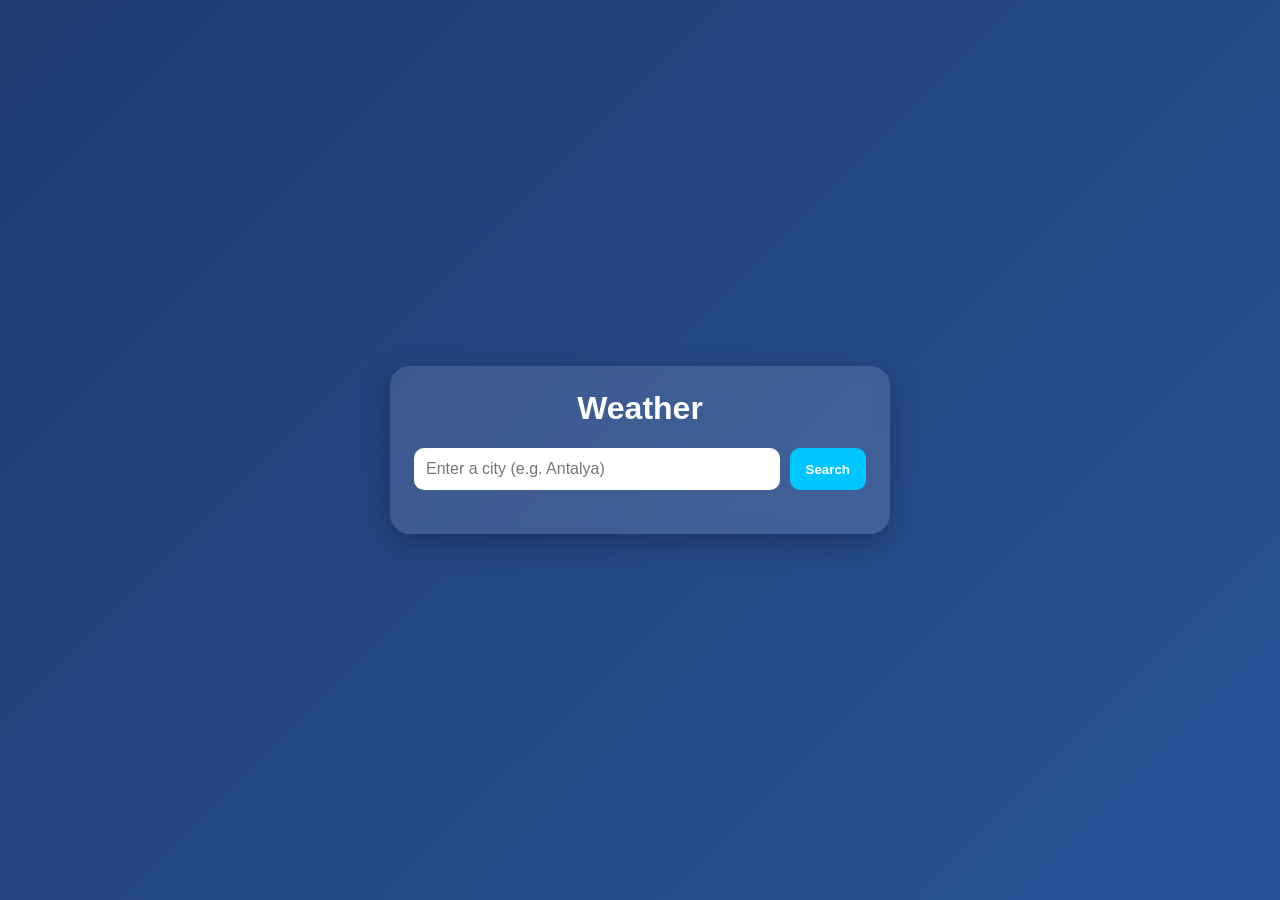
<file: technical_examples.html>
<!DOCTYPE html>
<html lang="en">
<head>
  <meta charset="UTF-8" />
  <meta name="viewport" content="width=device-width, initial-scale=1.0" />
  <title>Weather Application</title>
  <style>
    * {
      box-sizing: border-box;
      font-family: Arial, sans-serif;
    }

    body {
      margin: 0;
      min-height: 100vh;
      background: linear-gradient(135deg, #1e3c72, #2a5298);
      display: flex;
      justify-content: center;
      align-items: center;
      color: white;
      padding: 20px;
    }

    .card {
      width: 100%;
      max-width: 500px;
      background: rgba(255,255,255,0.12);
      border-radius: 20px;
      padding: 24px;
      backdrop-filter: blur(8px);
      box-shadow: 0 10px 30px rgba(0,0,0,0.25);
    }

    h1 {
      margin-top: 0;
      text-align: center;
    }

    .search-box {
      display: flex;
      gap: 10px;
      margin-bottom: 20px;
    }

    input {
      flex: 1;
      padding: 12px;
      border: none;
      border-radius: 10px;
      font-size: 16px;
      outline: none;
    }

    button {
      padding: 12px 16px;
      border: none;
      border-radius: 10px;
      background: #00c6ff;
      color: white;
      font-weight: bold;
      cursor: pointer;
    }

    button:hover {
      opacity: 0.9;
    }

    .result {
      margin-top: 20px;
      padding: 16px;
      border-radius: 14px;
      background: rgba(255,255,255,0.08);
    }

    .hidden {
      display: none;
    }

    .error {
      margin-top: 15px;
      color: #ffd4d4;
      background: rgba(255, 0, 0, 0.15);
      padding: 10px;
      border-radius: 10px;
    }

    .label {
      opacity: 0.8;
      font-size: 14px;
    }

    .value {
      font-size: 22px;
      font-weight: bold;
      margin-bottom: 10px;
    }

    .mini-grid {
      display: grid;
      grid-template-columns: 1fr 1fr;
      gap: 12px;
      margin-top: 15px;
    }

    .mini-box {
      background: rgba(255,255,255,0.08);
      padding: 12px;
      border-radius: 12px;
    }

    .loading {
      margin-top: 12px;
      opacity: 0.9;
    }
  </style>
</head>
<body>
  <div class="card">
    <h1>Weather</h1>

    <div class="search-box">
      <input type="text" id="cityInput" placeholder="Enter a city (e.g. Antalya)" />
      <button id="searchBtn">Search</button>
    </div>

    <div id="loadingText" class="loading hidden">Loading...</div>
    <div id="errorBox" class="error hidden"></div>

    <div id="resultBox" class="result hidden">
      <div class="label">City</div>
      <div id="cityName" class="value">-</div>

      <div class="label">Temperature</div>
      <div id="temperature" class="value">-</div>

      <div class="mini-grid">
        <div class="mini-box">
          <div class="label">Wind</div>
          <div id="wind" class="value" style="font-size:18px;">-</div>
        </div>

        <div class="mini-box">
          <div class="label">Time</div>
          <div id="time" class="value" style="font-size:18px;">-</div>
        </div>

        <div class="mini-box">
          <div class="label">Latitude</div>
          <div id="lat" class="value" style="font-size:18px;">-</div>
        </div>

        <div class="mini-box">
          <div class="label">Longitude</div>
          <div id="lon" class="value" style="font-size:18px;">-</div>
        </div>
      </div>
    </div>
  </div>

  <script>
    // 1) Select elements
    const cityInput = document.querySelector("#cityInput");
    const searchBtn = document.querySelector("#searchBtn");
    const loadingText = document.querySelector("#loadingText");
    const errorBox = document.querySelector("#errorBox");
    const resultBox = document.querySelector("#resultBox");

    const cityName = document.querySelector("#cityName");
    const temperature = document.querySelector("#temperature");
    const wind = document.querySelector("#wind");
    const time = document.querySelector("#time");
    const lat = document.querySelector("#lat");
    const lon = document.querySelector("#lon");

    // 2) Helper function that converts weather codes to readable descriptions
    function getWeatherDescription(code) {
      const weatherCodes = {
        0: "Clear sky",
        1: "Mostly clear",
        2: "Partly cloudy",
        3: "Overcast",
        45: "Fog",
        48: "Rime fog",
        51: "Light drizzle",
        53: "Moderate drizzle",
        55: "Heavy drizzle",
        61: "Light rain",
        63: "Moderate rain",
        65: "Heavy rain",
        71: "Light snow",
        73: "Moderate snow",
        75: "Heavy snow",
        80: "Light showers",
        81: "Moderate showers",
        82: "Violent showers",
        95: "Thunderstorm"
      };

      return weatherCodes[code] || "Unknown weather condition";
    }

    // 3) Find coordinates based on city name
    async function getCoordinates(city) {
      const url = `https://geocoding-api.open-meteo.com/v1/search?name=${encodeURIComponent(city)}&count=1&language=en&format=json`;

      const response = await fetch(url);

      if (!response.ok) {
        throw new Error("Failed to retrieve city information.");
      }

      const data = await response.json();

      if (!data.results || data.results.length === 0) {
        throw new Error("City not found");
      }

      return data.results[0];
    }

    // 4) Fetch weather data using coordinates
    async function getWeather(latitude, longitude) {
      const url = `https://api.open-meteo.com/v1/forecast?latitude=${latitude}&longitude=${longitude}&current=temperature_2m,wind_speed_10m,weather_code`;

      const response = await fetch(url);

      if (!response.ok) {
        throw new Error("No weather data found");
      }

      const data = await response.json();
      return data;
    }

    // 5) Display result on the screen
    function showWeather(location, weatherData) {
      cityName.textContent = `${location.name}, ${location.country || ""}`;
      temperature.textContent = `${weatherData.current.temperature_2m}°C - ${getWeatherDescription(weatherData.current.weather_code)}`;
      wind.textContent = `${weatherData.current.wind_speed_10m} km/h`;
      time.textContent = weatherData.current.time;
      lat.textContent = location.latitude;
      lon.textContent = location.longitude;

      resultBox.classList.remove("hidden");
    }

    // 6) Show error
    function showError(message) {
      errorBox.textContent = message;
      errorBox.classList.remove("hidden");
    }

    function clearUI() {
      errorBox.classList.add("hidden");
      errorBox.textContent = "";
      resultBox.classList.add("hidden");
    }

    // 7) Main logic
    async function handleSearch() {
      const city = cityInput.value.trim();

      clearUI();

      if (city === "") {
        showError("Enter a city name");
        return;
      }

      try {
        loadingText.classList.remove("hidden");

        const location = await getCoordinates(city);
        const weatherData = await getWeather(location.latitude, location.longitude);

        showWeather(location, weatherData);
      } catch (error) {
        showError(error.message);
      } finally {
        loadingText.classList.add("hidden");
      }
    }

    // 8) Search when button is clicked
    searchBtn.addEventListener("click", handleSearch);

    // 9) Search when Enter key is pressed
    cityInput.addEventListener("keydown", function(event) {
      if (event.key === "Enter") {
        handleSearch();
      }
    });
  </script>
</body>
</html>
</file>
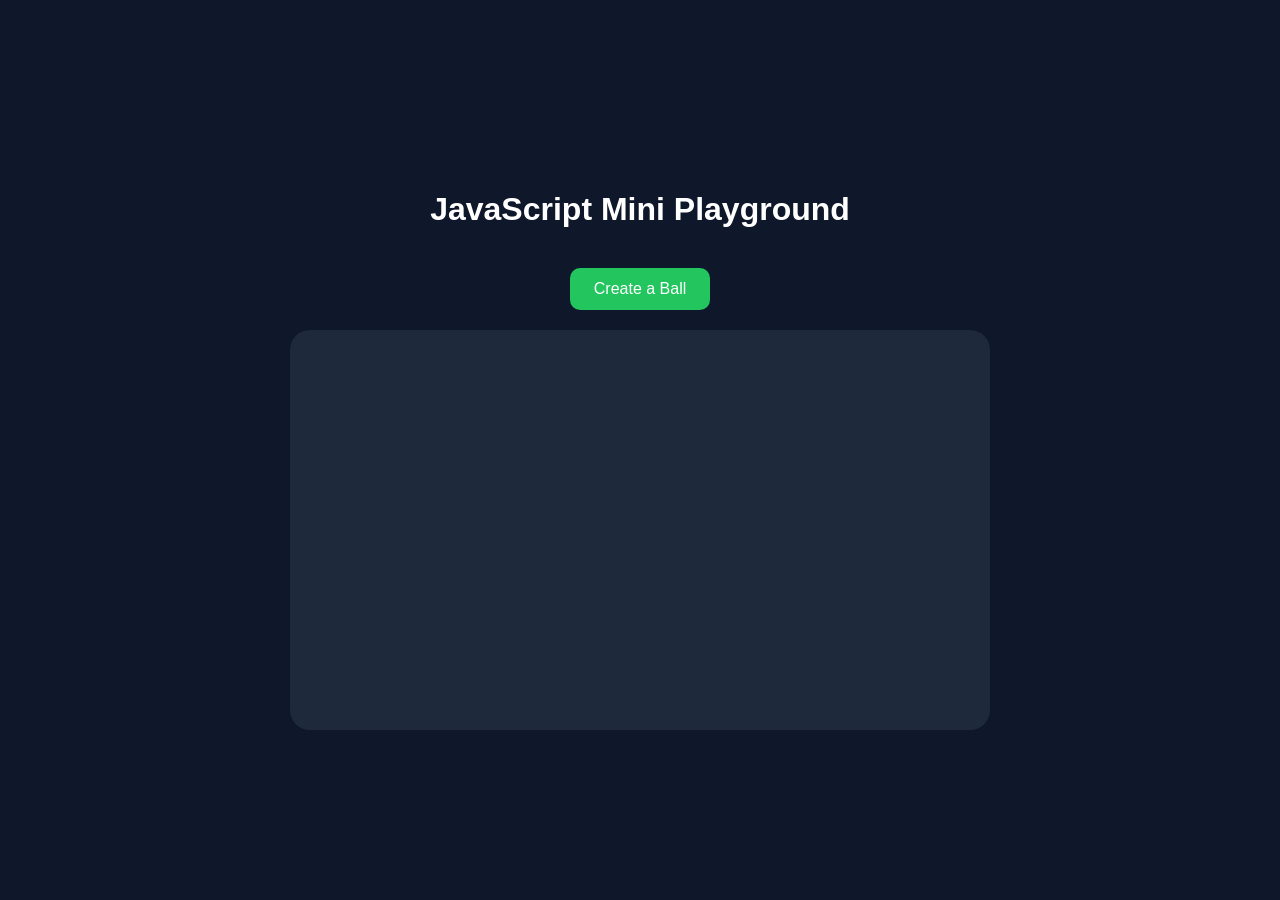
<file: technical_examples_2.html>
<!DOCTYPE html>
<html lang="tr">
<head>
<meta charset="UTF-8">
<title>JS Mini Playground</title>

<style>

body{
    margin:0;
    background:#0f172a;
    font-family:Arial;
    color:white;
    display:flex;
    flex-direction:column;
    align-items:center;
    justify-content:center;
    height:100vh;
}

h1{
    margin-bottom:20px;
}

#gameArea{
    width:700px;
    height:400px;
    background:#1e293b;
    border-radius:20px;
    position:relative;
    overflow:hidden;
}

button{
    margin:20px;
    padding:12px 24px;
    border:none;
    border-radius:10px;
    font-size:16px;
    background:#22c55e;
    color:white;
    cursor:pointer;
}

button:hover{
    opacity:0.9;
}

.ball{
    position:absolute;
    width:40px;
    height:40px;
    border-radius:50%;
}

</style>
</head>

<body>

<h1>JavaScript Mini Playground</h1>

<button id="spawnBtn">Create a Ball</button>

<div id="gameArea"></div>

<script>

const gameArea = document.querySelector("#gameArea");
const spawnBtn = document.querySelector("#spawnBtn");

spawnBtn.addEventListener("click", createBall);

function createBall(){

    const ball = document.createElement("div");

    ball.classList.add("ball");

    const size = Math.random()*40 + 30;

    ball.style.width = size+"px";
    ball.style.height = size+"px";

    ball.style.background =
    "hsl("+Math.random()*360+",70%,60%)";

    ball.style.left = Math.random()*650 + "px";
    ball.style.top = Math.random()*350 + "px";

    gameArea.appendChild(ball);

    let dx = (Math.random()*4)+1;
    let dy = (Math.random()*4)+1;

    function moveBall(){

        let x = ball.offsetLeft;
        let y = ball.offsetTop;

        if(x <= 0 || x + ball.offsetWidth >= gameArea.clientWidth){
            dx = -dx;
        }

        if(y <= 0 || y + ball.offsetHeight >= gameArea.clientHeight){
            dy = -dy;
        }

        ball.style.left = x + dx + "px";
        ball.style.top = y + dy + "px";
    }

    const movement = setInterval(moveBall,20);

    ball.addEventListener("click",function(){

        clearInterval(movement);

        ball.style.transform="scale(1.6)";
        ball.style.opacity="0";

        setTimeout(()=>{
            ball.remove();
        },200);

    });

}

</script>

</body>
</html>
</file>
